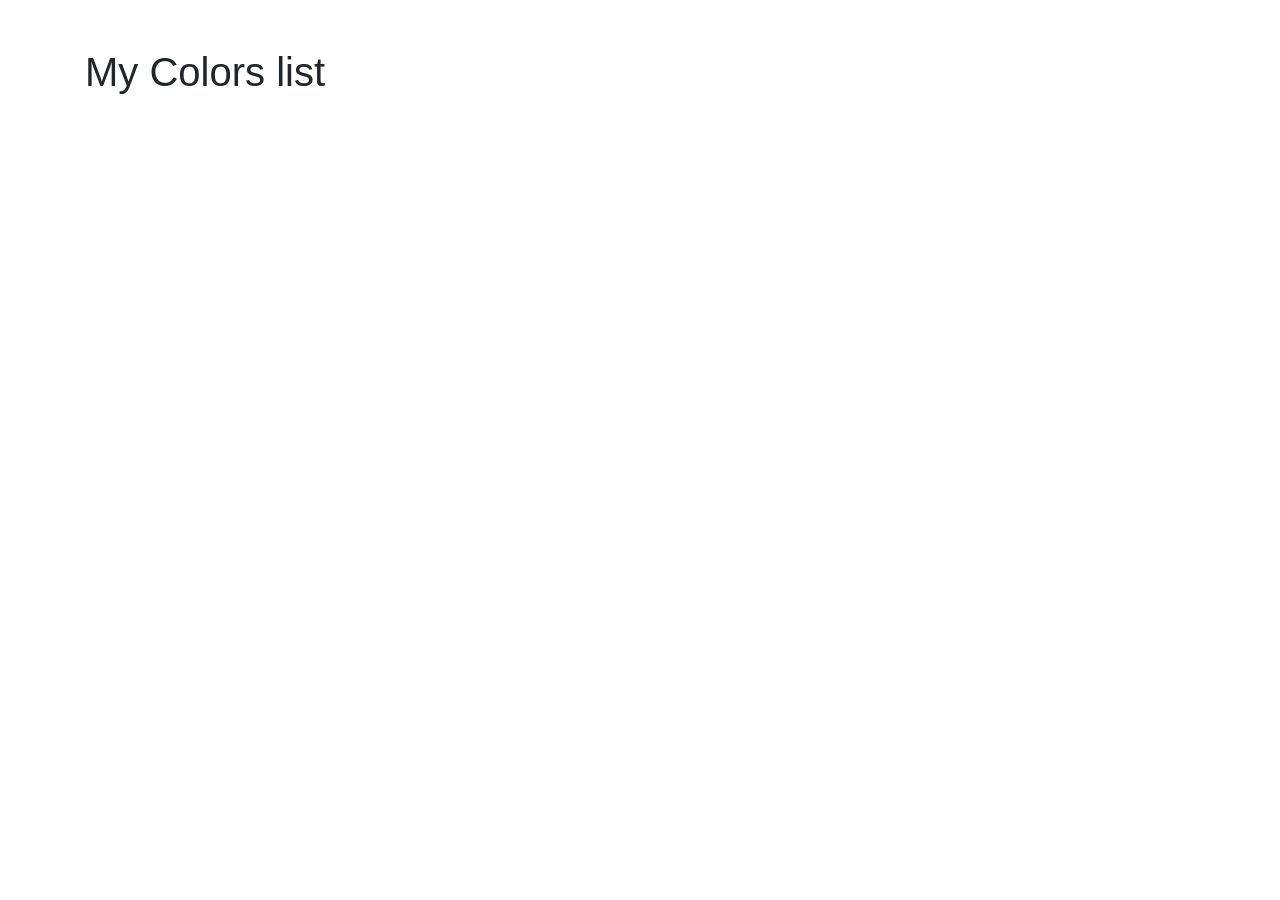
<file: fetchYwebSorageAPI/index.html>
<!doctype html>
<html lang="en">

<head>
    <!-- Required meta tags -->
    <meta charset="utf-8">
    <meta name="viewport" content="width=device-width, initial-scale=1, shrink-to-fit=no">

    <!-- Bootstrap CSS -->
    <link rel="stylesheet" href="https://stackpath.bootstrapcdn.com/bootstrap/4.4.1/css/bootstrap.min.css" integrity="sha384-Vkoo8x4CGsO3+Hhxv8T/Q5PaXtkKtu6ug5TOeNV6gBiFeWPGFN9MuhOf23Q9Ifjh" crossorigin="anonymous">
    <title>Colors List</title>
</head>

<body>
    <div class="container">
        <br />
        <br />
        <h1>My Colors list</h1>
        <br />
        <br />
        <div id="list-items">

        </div>
    </div>
    <!-- Optional JavaScript -->
    <!-- jQuery first, then Popper.js, then Bootstrap JS -->
    <script src="https://code.jquery.com/jquery-3.4.1.slim.min.js" integrity="sha384-J6qa4849blE2+poT4WnyKhv5vZF5SrPo0iEjwBvKU7imGFAV0wwj1yYfoRSJoZ+n" crossorigin="anonymous">
    </script>
    <script src="https://cdn.jsdelivr.net/npm/popper.js@1.16.0/dist/umd/popper.min.js" integrity="sha384-Q6E9RHvbIyZFJoft+2mJbHaEWldlvI9IOYy5n3zV9zzTtmI3UksdQRVvoxMfooAo" crossorigin="anonymous">
    </script>
    <script src="https://stackpath.bootstrapcdn.com/bootstrap/4.4.1/js/bootstrap.min.js" integrity="sha384-wfSDF2E50Y2D1uUdj0O3uMBJnjuUD4Ih7YwaYd1iqfktj0Uod8GCExl3Og8ifwB6" crossorigin="anonymous">
    </script>
    <script src="/fetchYwebSorageAPI/main2.js"></script>
</body>

</html>
</file>
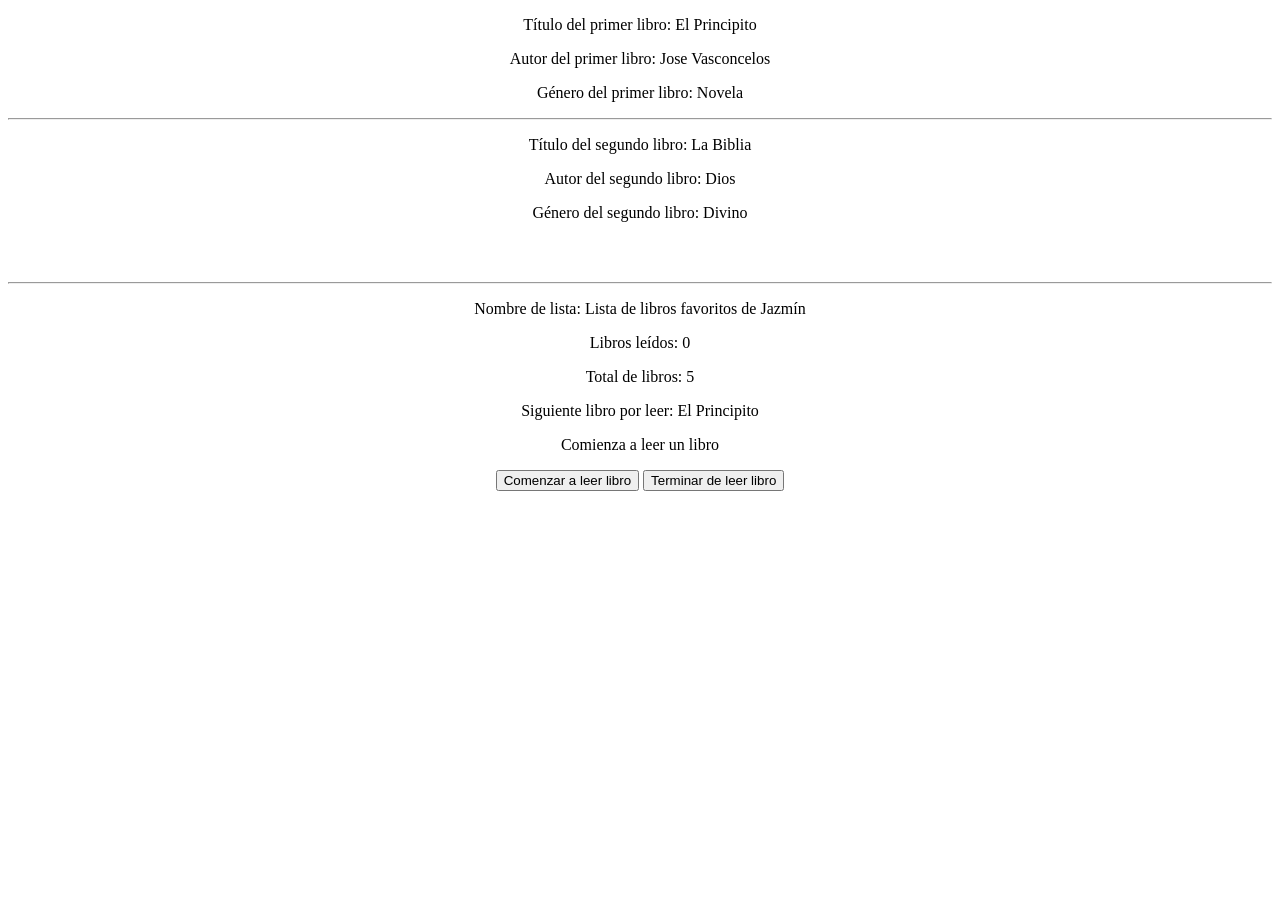
<file: pooClasses/index.html>
<!DOCTYPE html>
<html lang="es">
<head>
  <meta charset="UTF-8">
  <meta http-equiv="X-UA-Compatible" content="IE=edge">
  <meta name="viewport" content="width=device-width, initial-scale=1.0">
  <title>My Book List</title>
</head>
<body>
  <div style="text-align: center;" id="libro1"></div>
  <hr/>
  <div style="text-align: center;" id="libro2"></div>
  <br/><br/><hr/>
  <div style="text-align: center;">
    <p id="nombreDeLista"></p>
    <p id="leidos"></p>
    <p id="totalLibros"></p>
    <p id="siguienteLibro"></p>
    <p id="libroLeyendo"></p>
    <button id="comenzarLeer">
      Comenzar a leer libro
    </button>
    <button id="terminarLeer">
      Terminar de leer libro
    </button>
  </div>
  <script src="main.js"></script>
</body>
</html>
</file>
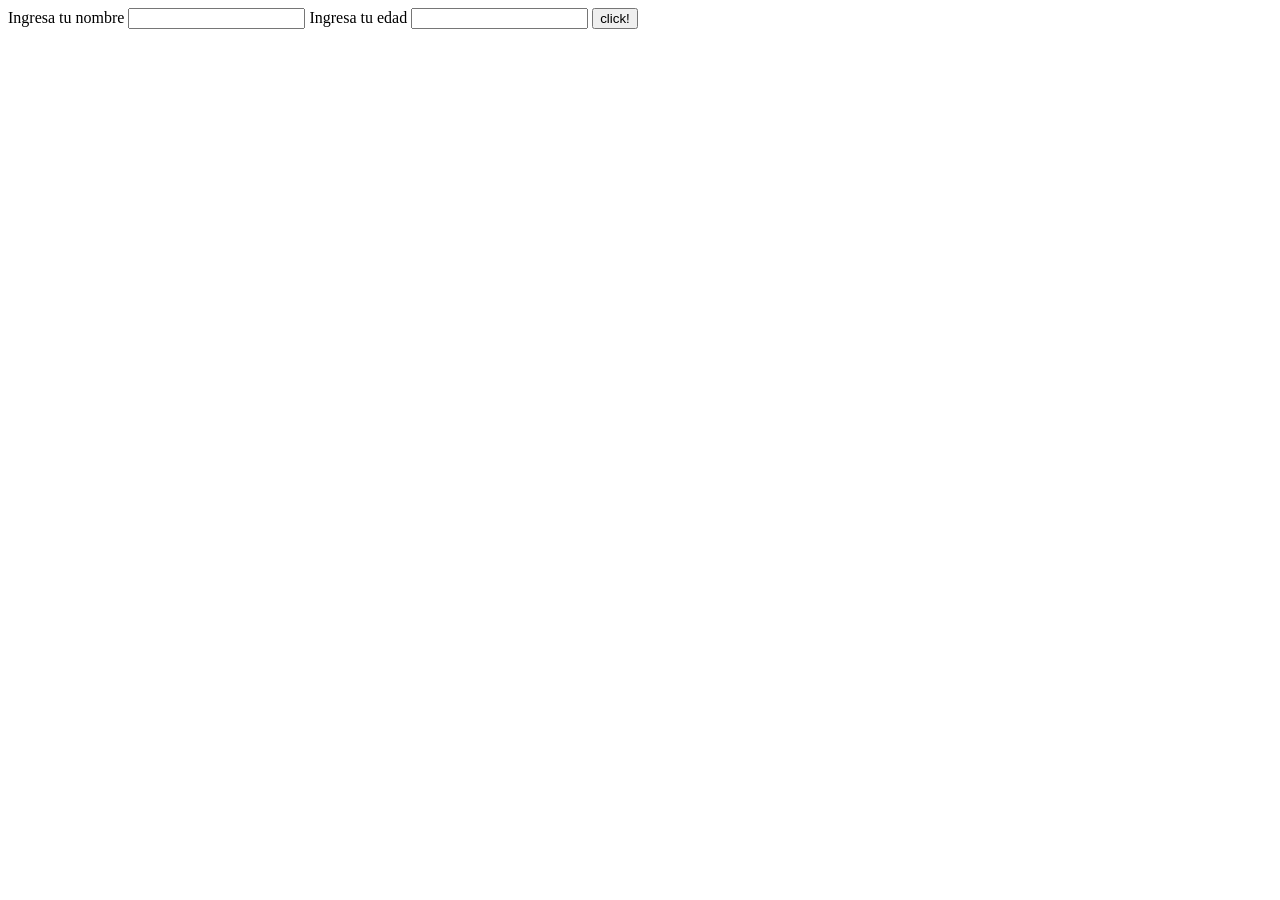
<file: pooClasses/ejercicio1/index.html>
<!-- Part 2 HTML
Create an HTML page that has 2 input boxes: one for name and another for age. When someone enters a name and 
age, the page will show a list of "{Name}, {x} years old". -->
<!DOCTYPE html>
<html lang="en">
<head>
    <meta charset="UTF-8">
    <meta http-equiv="X-UA-Compatible" content="IE=edge">
    <meta name="viewport" content="width=device-width, initial-scale=1.0">
    <title>Document</title>
</head>
<body>
    
    <label for="">Ingresa tu nombre</label>
    <input type="text" id="nombre">

    <label for="">Ingresa tu edad</label>
    <input type="text" id="edad">

    <button type="button" onclick="añadir()">click!</button>

    <section id="container">
        <ol>
        </ol>
    </section>

    <script src="main.js"></script>
</body>
</html>
</file>
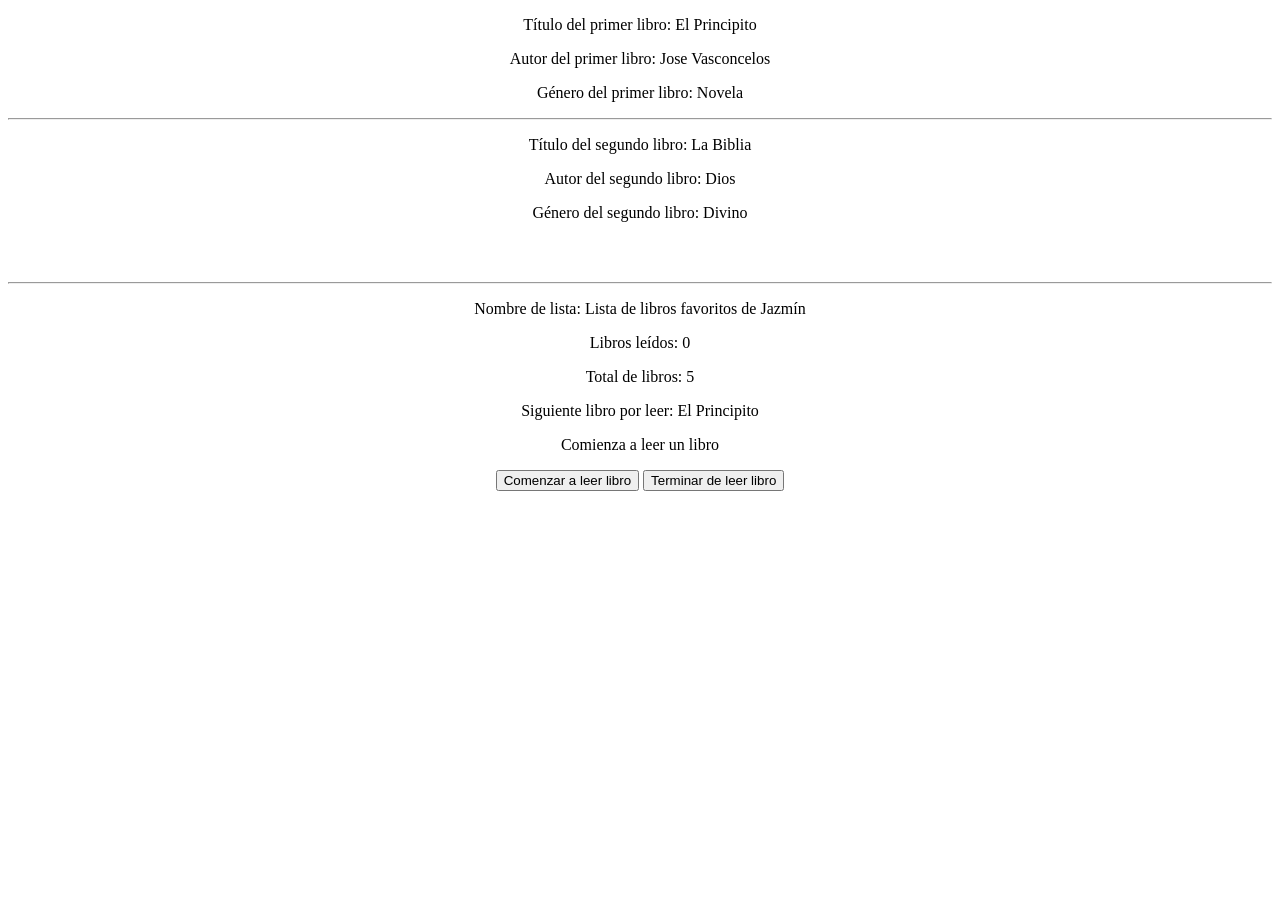
<file: pooClasses/ejercicio2/myBooklist.html>
<!DOCTYPE html>
<html lang="es">
<head>
  <meta charset="UTF-8">
  <meta http-equiv="X-UA-Compatible" content="IE=edge">
  <meta name="viewport" content="width=device-width, initial-scale=1.0">
  <title>My Book List</title>
</head>
<body>
  <div style="text-align: center;" id="libro1"></div>
  <hr/>
  <div style="text-align: center;" id="libro2"></div>
  <br/><br/><hr/>
  <div style="text-align: center;">
    <p id="nombreDeLista"></p>
    <p id="leidos"></p>
    <p id="totalLibros"></p>
    <p id="siguienteLibro"></p>
    <p id="libroLeyendo"></p>
    <button id="comenzarLeer">
      Comenzar a leer libro
    </button>
    <button id="terminarLeer">
      Terminar de leer libro
    </button>
  </div>
  <script src="myBookList.js"></script>
</body>
</html>
</file>
